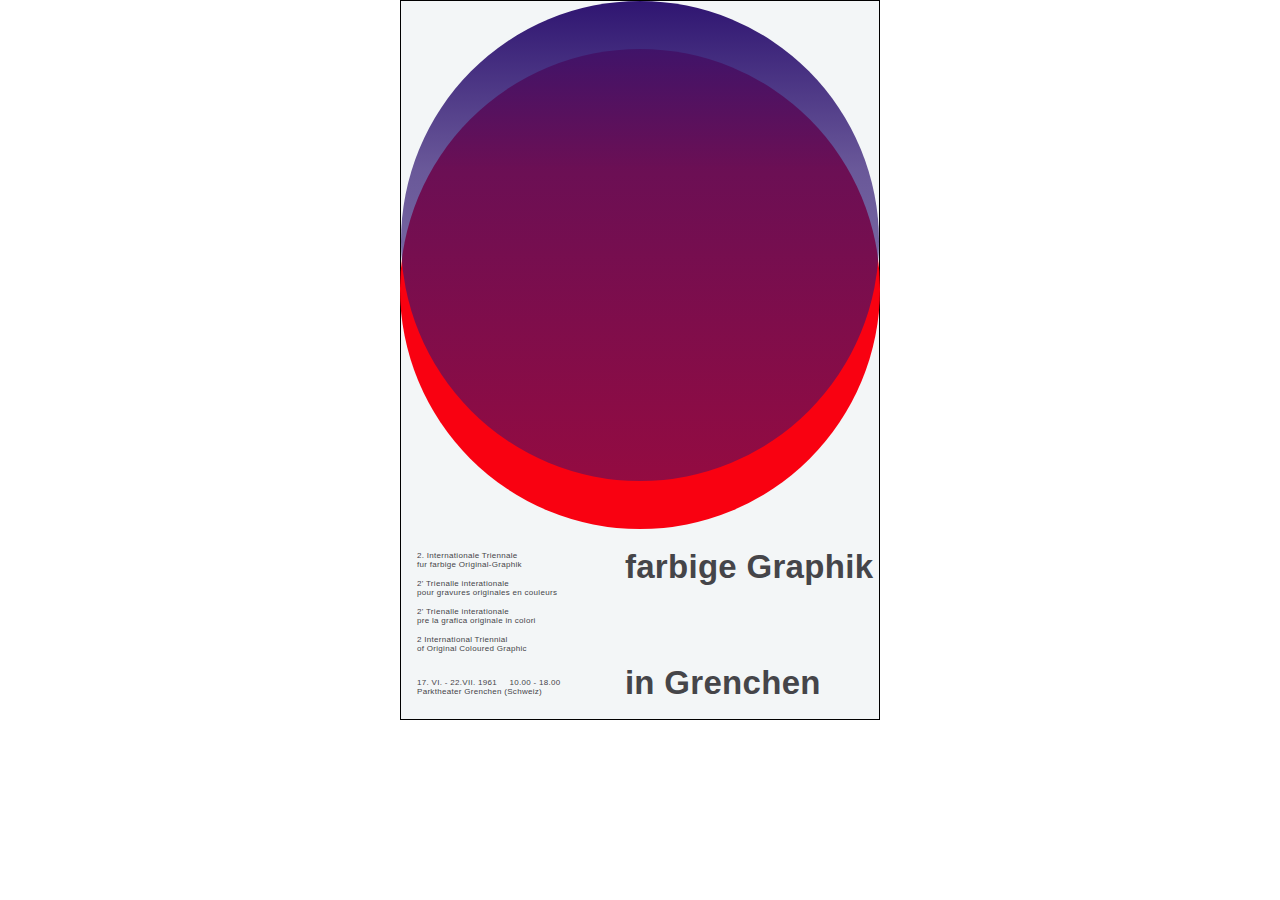
<file: Poster Farbige-Graphik/index.html>
<!DOCTYPE html>
<html lang="en">
  <head>
    <meta charset="UTF-8" />
    <meta http-equiv="X-UA-Compatible" content="IE=edge" />
    <meta name="viewport" content="width=device-width, initial-scale=1.0" />
    <link rel="stylesheet" href="./style.css" />
    <title>Document</title>
  </head>
  <body>
    <div class="poster">
      <div class="poster-image">
        <div class="red"></div>
        <div class="blue"></div>
      </div>
      <div class="poster-info">
        <h1 class="poster-title">
          <span>farbige Graphik </span><span>in Grenchen</span>
        </h1>
        <div class="poster-info--text">
          <div class="poster-info--text-top">
            <p>
              2. Internationale Triennale<br />
              fur farbige Original-Graphik
            </p>
            <p>
              2' Trienalle interationale<br />
              pour gravures originales en couleurs
            </p>
            <p>
              2' Trienalle interationale<br />
              pre la grafica originale in colori
            </p>
            <p>
              2 International Triennial<br />
              of Original Coloured Graphic
            </p>
          </div>
          <p class="poster-infor--text-bottom">
            <span>17. VI. - 22.VII. 1961</span> 10.00 - 18.00<br />
            Parktheater Grenchen (Schweiz)
          </p>
        </div>
      </div>
    </div>
  </body>
</html>
</file>
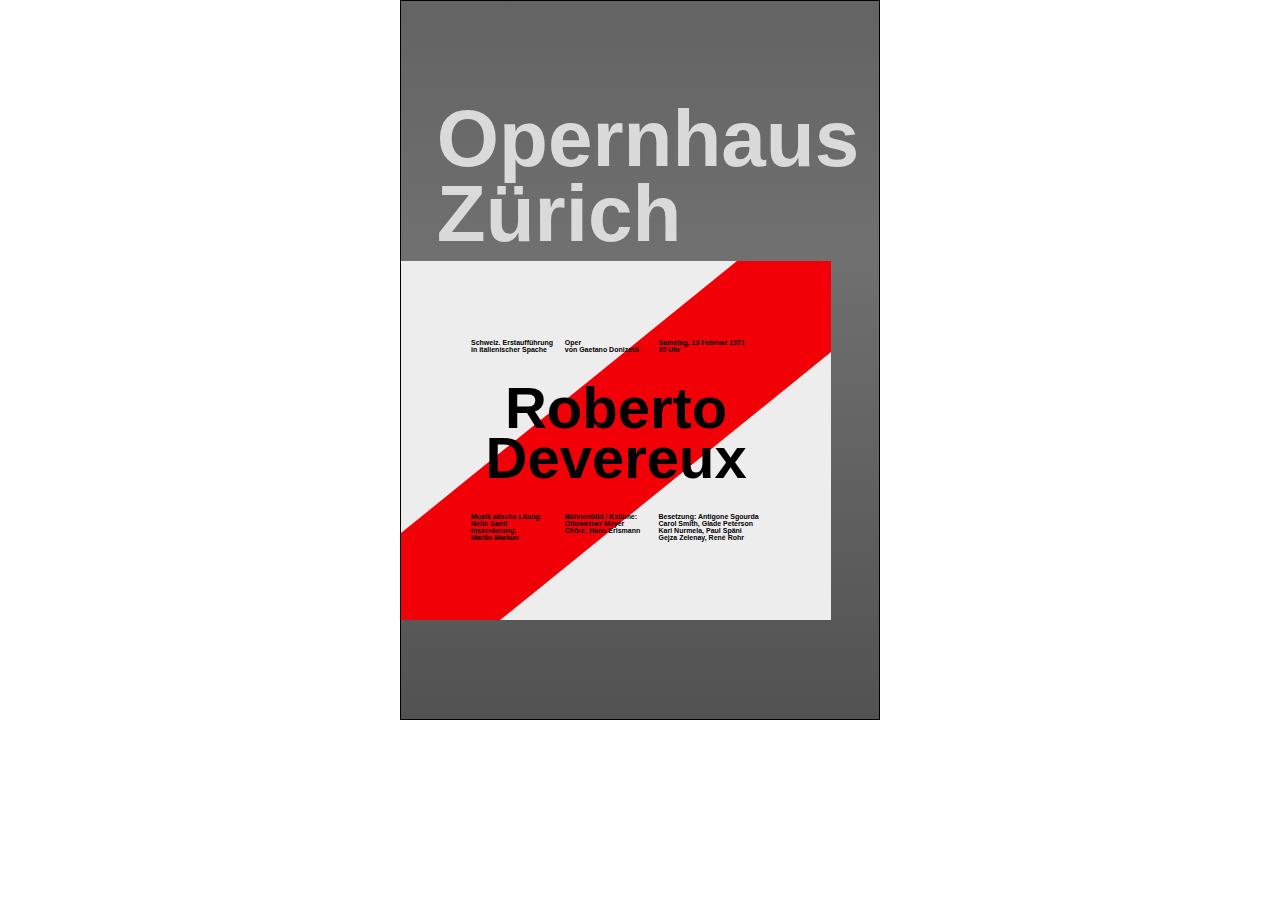
<file: Poster Opernhaus Zurich/index.html>
<!DOCTYPE html>
<html lang="en">
  <head>
    <meta charset="UTF-8" />
    <meta http-equiv="X-UA-Compatible" content="IE=edge" />
    <meta name="viewport" content="width=device-width, initial-scale=1.0" />
    <link rel="stylesheet" href="./style.css" />
    <title>Document</title>
  </head>
  <body>
    <div class="poster">
      <h1 class="poster-title">Opernhaus Zürich</h1>
      <div class="poster-description">
        <div class="poster-description-top">
          <div>Schweiz. Erstaufführung in italienischer Spache</div>
          <div>
            Oper<br />
            von Gaetano Donizetti
          </div>
          <div>Samstag, 13 Februar 1971 <br />20 Uhr</div>
        </div>
        <div class="poster-description-main">
          <span class="name">Roberto</span>
          <span class="surname">Devereux</span>
        </div>
        <div class="poster-description-bottom">
          <div>
            Musik alische Litung: Nello Santi<br />
            Inszenierung:<br />
            Martin Markun
          </div>
          <div>
            Bühnenbild / Kstüme:<br />
            Ottowerner Meyer<br />
            Chöre: Hans Erismann
          </div>
          <div>
            Besetzung: Antigone Sgourda Carol Smith, Glade Peterson<br />
            Kari Nurmela, Paul Späni<br />
            Gejza Zelenay, René Rohr
          </div>
        </div>
        <div class="poster-description--cross-line"></div>
      </div>
    </div>
  </body>
</html>
</file>
<file: Poster Farbige-Graphik/style.css>
:root {
  --poster-width: 480px;
  --poster-height: 720px;
  --blue: rgba(47, 21, 113, 0.5);
  --text-colour: rgb(69 69 73);
}
* {
  box-sizing: border-box;
}
body {
  margin: 0;
  padding: 0;
}
.poster {
  width: var(--poster-width);
  height: var(--poster-height);
  margin-left: auto;
  margin-right: auto;
  border: 1px solid black;
  font-family: sans-serif;
  display: flex;
  flex-direction: column;
  gap: 45px;
  font-family: Helvetica, sans-serif;
  color: var(--text-colour);
  background: #f3f6f7;
}
.poster-image {
  position: relative;
  display: flex;
  justify-content: center;
}
.red {
  position: absolute;
  border-radius: 50%;
  top: 10%;
  background: rgba(249, 1, 17, 1);
  width: var(--poster-width);
  height: var(--poster-width);
}
.blue {
  background: linear-gradient(
    180deg,
    rgba(47, 21, 113, 1) 0%,
    rgba(47, 21, 113, 0.7) 35%,
    rgba(47, 21, 113, 0.5) 100%
  );
  width: var(--poster-width);
  height: var(--poster-width);
  border-radius: 50%;
  position: relative;
}
.poster-title {
  width: 55%;
  font-size: 33px;
  line-height: 42px;
  font-weight: 700;
  margin: 0;
  display: flex;
  flex-direction: column;
  justify-content: space-between;
}
.poster-info {
  display: flex;
  max-width: 100%;
  justify-content: space-between;
  margin: 20px 0 15px 16px;
  flex-direction: row-reverse;
  height: 100%;
  letter-spacing: 0.3px;
}
.poster-info--text {
  width: 40%;
  font-size: 8px;
  display: flex;
  flex-direction: column;
  justify-content: space-between;
}
.poster-info--text-top > * {
  margin: 10px 0;
}
.poster-info--text-top p:first-child {
  margin: 5px 0;
}

.poster-infor--text-bottom span {
  display: inline-block;
  margin-right: 10px;
}
</file>
<file: Poster Opernhaus Zurich/style.css>
:root {
  --poster-width: 480px;
  --poster-height: 720px;
  --cross-line: rgb(241, 0, 7);
  --bg-color: linear-gradient(
    180deg,
    rgb(99 99 99) 0%,
    rgb(112 112 112) 35%,
    rgb(82 82 82) 100%
  );
  --bg-description: rgb(237, 237, 237);
  --title-color: rgb(218, 218, 218);
  --text-colour: black;
}
* {
  box-sizing: border-box;
}
body {
  margin: 0;
  padding: 0;
}
.poster {
  width: var(--poster-width);
  height: var(--poster-height);
  margin-left: auto;
  margin-right: auto;
  font-family: Arial, Helvetica, sans-serif;
  color: var(--text-colour);
  background: rgb(75, 75, 75);
  background: var(--bg-color);
  display: flex;
  flex-direction: column;
  align-items: flex-start;
  justify-content: center;
  border: 1px solid black;
}
.poster-title {
  color: var(--title-color);
  margin: 0 auto 10px auto;
  width: 85%;
  font-size: 80px;
  line-height: 75px;
}
.poster-description {
  position: relative;
  overflow: hidden;
  width: 90%;
  height: 50%;
  padding: 50px 70px;
  background-color: var(--bg-description);
  color: var(--text-colour);
  font-weight: 700;
  display: flex;
  flex-direction: column;
  justify-content: center;
  align-items: center;
  gap: 30px;
}

.poster-description-top,
.poster-description-bottom {
  display: flex;
  font-size: 7px;
  gap: 10px;
  z-index: 10;
}

.poster-description-top > *,
.poster-description-bottom > * {
  flex-basis: 31%;
}
.poster-description-top > *:last-child,
.poster-description-bottom > *:last-child {
  flex-basis: 38%;
}

.poster-description-main {
  font-size: 58px;
  font-weight: 800;
  line-height: 50px;
  z-index: 10;
  display: flex;
  flex-direction: column;
}

.poster-description-main .name {
  text-align: center;
}
.poster-description--cross-line {
  position: absolute;
  background: var(--cross-line);
  height: 130px;
  width: var(--poster-height);
  transform-origin: center;
  transform: rotateZ(321deg) translateY(2px);
}
</file>
